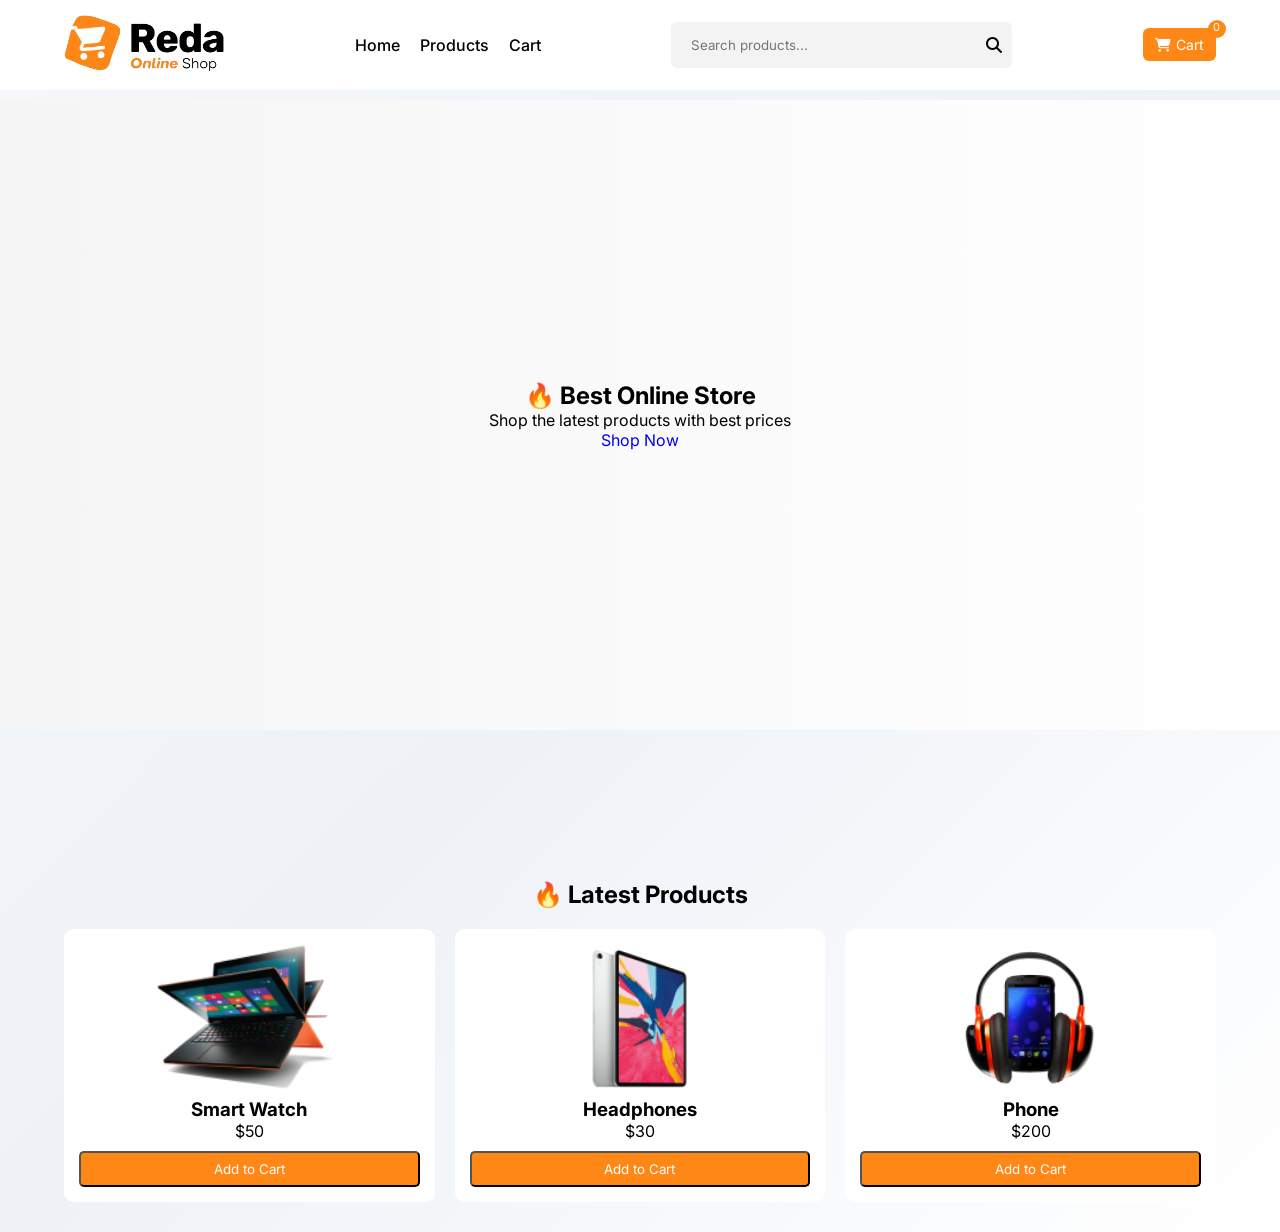
<file: index.html>
<!DOCTYPE html>
<html lang="en">
<head>
    <meta charset="UTF-8">
    <meta name="viewport" content="width=device-width, initial-scale=1.0">
    <title>Reda | Online Store</title>

    <link rel="stylesheet" href="CSS/style.css">
    <link rel="icon" href="img/icon.png">
    <link rel="stylesheet" href="https://cdnjs.cloudflare.com/ajax/libs/font-awesome/6.7.2/css/all.min.css">
</head>

<body>

<!-- ================= HEADER ================= -->
<header>
    <div class="top_header">
        <div class="container">

            <!-- LOGO -->
            <a href="index.html" class="logo">
                <img src="img/logo.png">
            </a>

            <!-- NAVIGATION -->
            <nav class="nav_menu">
                <a href="index.html">Home</a>
                <a href="product.html">Products</a>
                <a href="cart.html">Cart</a>
            </nav>

            <!-- SEARCH INPUT (عادي مش منبثق) -->
            <div class="search_box">
                <input type="text" id="search_input" placeholder="Search products...">
                <i class="fa-solid fa-magnifying-glass"></i>
            </div>

            <!-- CART -->
            <div class="cart_button">
                
                <a href="cart.html" class="cart_link">
                    <i class="fa-solid fa-cart-shopping"></i>
                    Cart
                </a>

                <span class="count" id="cart_count">0</span>
   
            </div>

        </div>
    </div>
</header>

<!-- ================= SEARCH RESULTS OVERLAY ================= -->
<div id="search_results" class="search_results"></div>

<!-- ================= HERO ================= -->
<section class="hero">
    <div class="container">
        <h1>🔥 Best Online Store</h1>
        <p>Shop the latest products with best prices</p>
        <a href="product.html" class="hero_btn">Shop Now</a>
    </div>
</section>

<!-- ================= PRODUCTS ================= -->
<main>

    <section class="products_section container">

        <h2>🔥 Latest Products</h2>

        <div class="products_grid" id="products_container">

            <div class="product_card">
                <img src="img/banner3_1.png">
                <h3>Smart Watch</h3>
                <p>$50</p>
                <button onclick="addToCart('Smart Watch', 50)">
                    Add to Cart
                </button>
            </div>

            <div class="product_card">
                <img src="img/banner3_2.png">
                <h3>Headphones</h3>
                <p>$30</p>
                <button onclick="addToCart('Headphones', 30)">
                    Add to Cart
                </button>
            </div>

            <div class="product_card">
                <img src="img/banner3_3.png">
                <h3>Phone</h3>
                <p>$200</p>
                <button onclick="addToCart('Phone', 200)">
                    Add to Cart
                </button>
            </div>

        </div>

    </section>

</main>

<script src="js/main.js"></script>

</body>
</html>
</file>
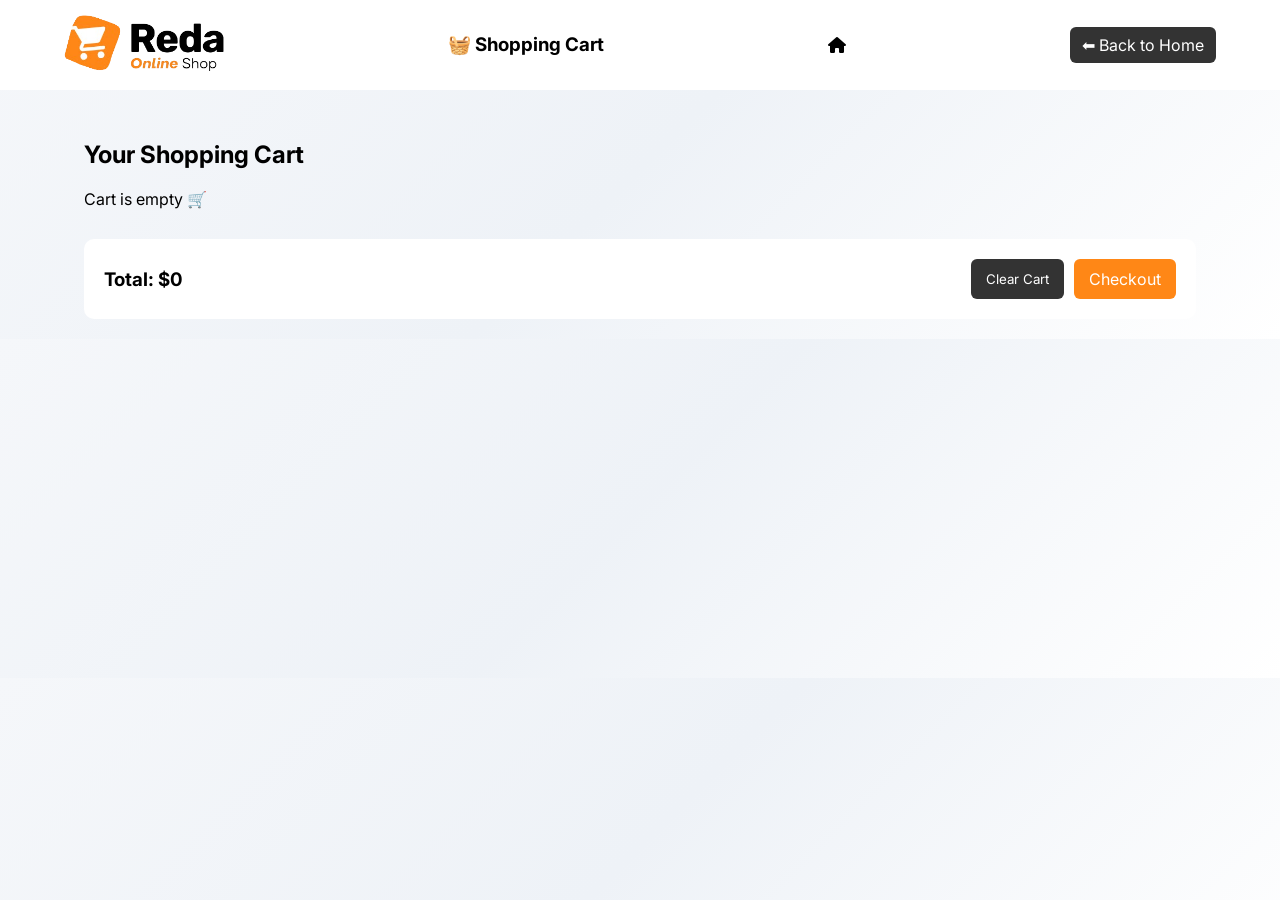
<file: cart.html>
<!DOCTYPE html>
<html lang="en">
<head>
    <meta charset="UTF-8">
    <meta name="viewport" content="width=device-width, initial-scale=1.0">
    <title>Cart | Reda Online</title>

    <link rel="stylesheet" href="CSS/style.css">
    <link rel="stylesheet" href="https://cdnjs.cloudflare.com/ajax/libs/font-awesome/6.7.2/css/all.min.css">
</head>

<body>

<header>
    <div class="top_header">
        <div class="container">

            <a href="index.html" class="logo">
                <img src="img/logo.png">
            </a>

            <h3>🧺 Shopping Cart</h3>

            <a href="index.html" style="color:#000;">
                <i class="fa-solid fa-house"></i>
            </a>
            <a href="index.html" class="back_btn">
    ⬅ Back to Home
</a>

        </div>
    </div>
</header>

<main class="container cart_page">

    <h2>Your Shopping Cart</h2>

    <div id="cart_items" class="cart_items"></div>

    <div class="cart_footer">

        <h3>Total: $<span id="total_price">0</span></h3>

        <div class="cart_buttons">
            <button onclick="clearCart()" class="clear_btn">
                Clear Cart
            </button>

<a href="checkout.html" class="checkout_btn">
    Checkout
</a>
        </div>

    </div>

</main>

<script src="js/cart.js"></script>

</body>
</html>
</file>
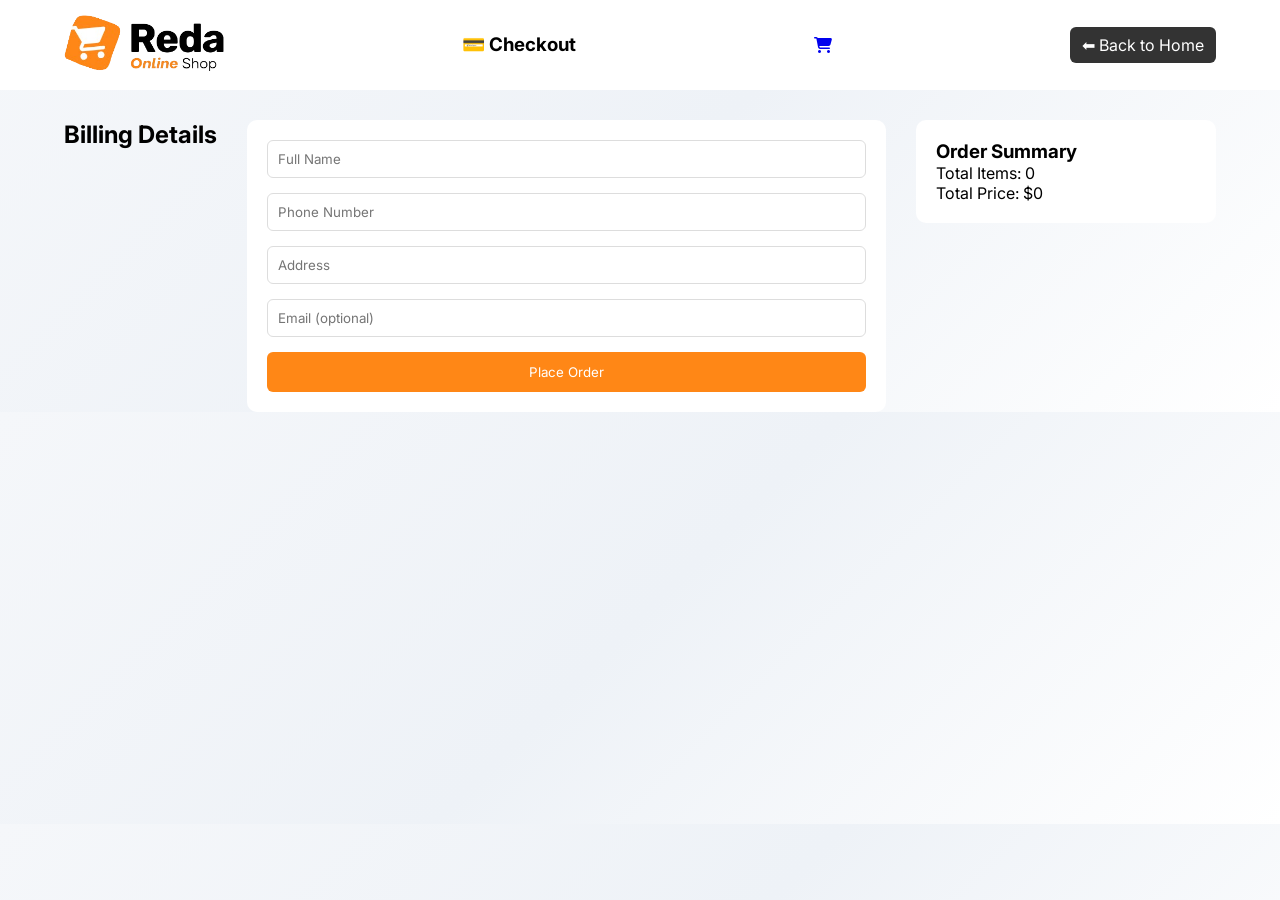
<file: checkout.html>
<!DOCTYPE html>
<html lang="en">
<head>
    <meta charset="UTF-8">
    <meta name="viewport" content="width=device-width, initial-scale=1.0">
    <title>Checkout | Reda Online</title>

    <link rel="stylesheet" href="CSS/style.css">
    <link rel="stylesheet" href="https://cdnjs.cloudflare.com/ajax/libs/font-awesome/6.7.2/css/all.min.css">
</head>

<body>

<header>
    <div class="top_header">
        <div class="container">

            <a href="index.html" class="logo">
                <img src="img/logo.png">
            </a>

            <h3>💳 Checkout</h3>

            <a href="cart.html">
                <i class="fa-solid fa-cart-shopping"></i>
            </a>
                        <a href="index.html" class="back_btn">
    ⬅ Back to Home
</a>

        </div>
    </div>
</header>

<main class="container checkout_page">

    <h2>Billing Details</h2>

    <form id="checkout_form" class="checkout_form">

        <input type="text" placeholder="Full Name" required>

        <input type="text" placeholder="Phone Number" required>

        <input type="text" placeholder="Address" required>

        <input type="email" placeholder="Email (optional)">

        <button type="submit">Place Order</button>

    </form>

    <div class="order_summary">
        <h3>Order Summary</h3>
        <p>Total Items: <span id="total_items">0</span></p>
        <p>Total Price: $<span id="total_price">0</span></p>
    </div>

</main>

<script src="js/checkout.js"></script>

</body>
</html>
</file>
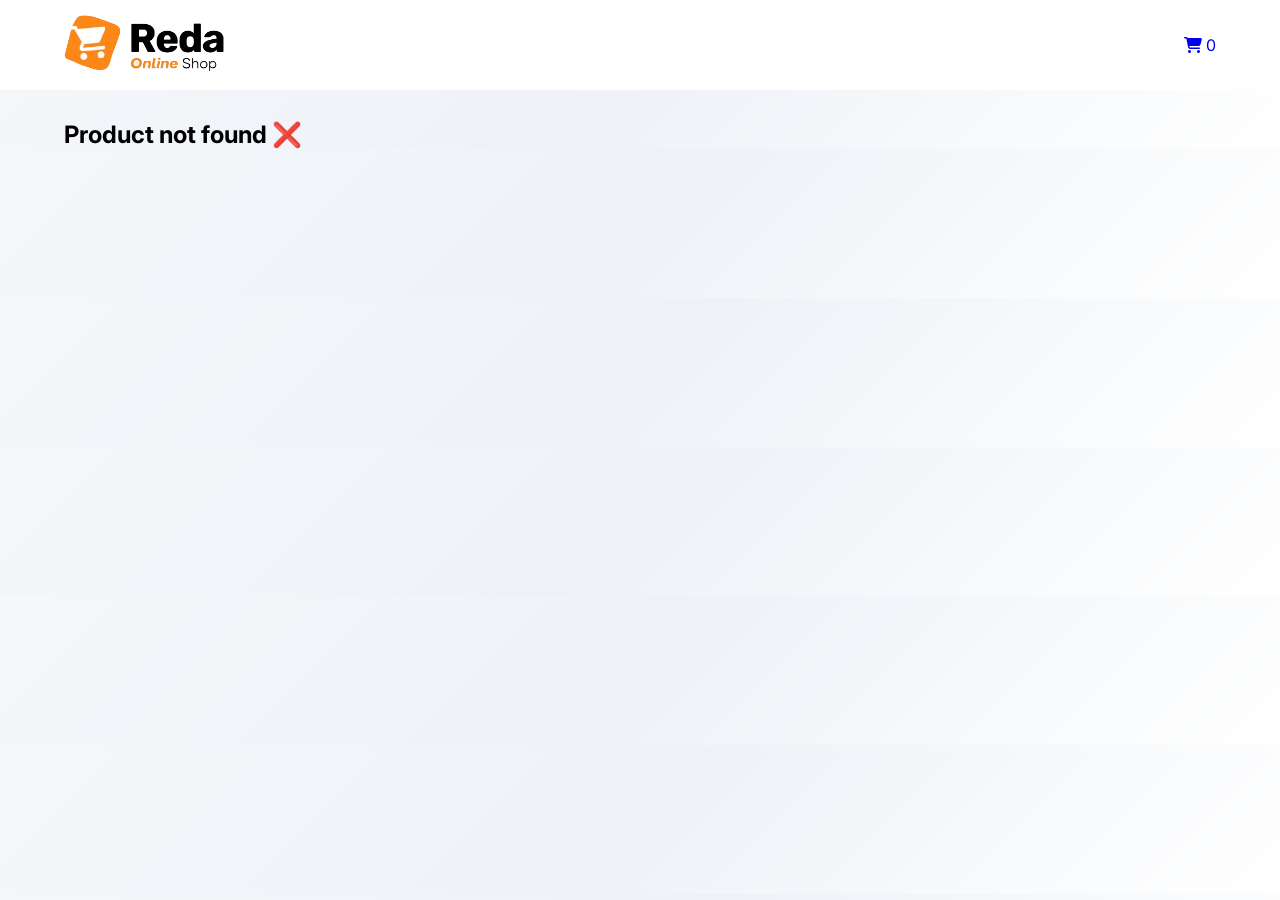
<file: product-details.html>
<!DOCTYPE html>
<html lang="en">
<head>
    <meta charset="UTF-8">
    <meta name="viewport" content="width=device-width, initial-scale=1.0">
    <title>Product Details</title>

    <link rel="stylesheet" href="CSS/style.css">
    <link rel="stylesheet" href="https://cdnjs.cloudflare.com/ajax/libs/font-awesome/6.7.2/css/all.min.css">
</head>

<body>

<header>
    <div class="top_header">
        <div class="container">

            <a href="index.html" class="logo">
                <img src="img/logo.png">
            </a>

            <a href="cart.html" class="cart_icon">
                <i class="fa-solid fa-cart-shopping"></i>
                <span id="cart_count">0</span>
            </a>

        </div>
    </div>
</header>

<!-- PRODUCT DETAILS -->
<main class="container product_details">

    <div id="product_detail_box"></div>

</main>

<script src="js/product-details.js"></script>

</body>
</html>
</file>
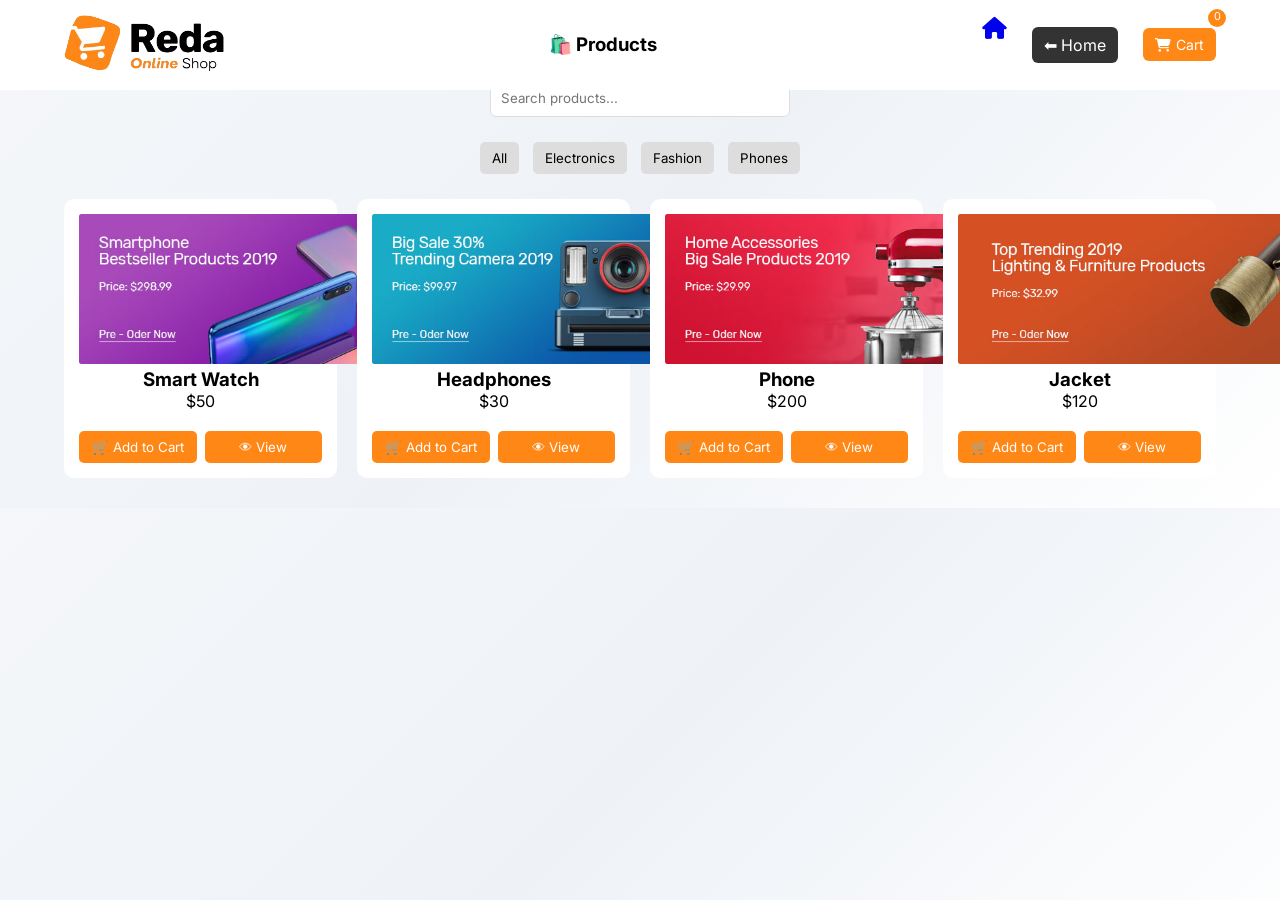
<file: product.html>
<!DOCTYPE html>
<html lang="en">
<head>
    <meta charset="UTF-8">
    <meta name="viewport" content="width=device-width, initial-scale=1.0">
    <title>Products | Reda Online</title>

    <link rel="stylesheet" href="CSS/style.css">
    <link rel="stylesheet" href="https://cdnjs.cloudflare.com/ajax/libs/font-awesome/6.7.2/css/all.min.css">
</head>

<body>

<!-- HEADER -->
<header>
    <div class="top_header">
        <div class="container">

            <a href="index.html" class="logo">
                <img src="img/logo.png">
            </a>

            <h3>🛍️ Products</h3>

            <div class="header_icons">

                <div class="icon">
                    <a href="index.html"><i class="fa-solid fa-house"></i></a>
                </div>
                <a href="index.html" class="back_btn">
    ⬅ Home
</a>

                            <div class="cart_button">
    <a href="cart.html" class="cart_link">
        <i class="fa-solid fa-cart-shopping"></i>
        <span>Cart</span>
    </a>

    <span class="count" id="cart_count">0</span>
</div>

            </div>

        </div>
    </div>
</header>

<!-- PRODUCTS -->
<main class="container">

    <section class="products_section">

        <h2>🔥 All Products</h2>
        <div class="search_products">

    <input type="text" id="search_input" placeholder="Search products...">

</div>
        <div class="filter_box">

    <button onclick="filterProducts('all')">All</button>
    <button onclick="filterProducts('Electronics')">Electronics</button>
    <button onclick="filterProducts('Fashion')">Fashion</button>
    <button onclick="filterProducts('Phones')">Phones</button>

</div>

        <div class="products_grid" id="products_container">
            <!-- المنتجات بتتولد هنا تلقائي -->
        </div>

    </section>

</main>

<script src="js/product.js"></script>
<script src="js/cart.js"></script>
<script src="js/main.js"></script>

</body>
</html>
</file>
<file: CSS/style.css>
@import url("https://fonts.googleapis.com/css2?family=DM+Sans:wght@400;500;700&family=Inter:wght@400;500&display=swap");

*{
    padding: 0;
    margin: 0;
    box-sizing: border-box;
    list-style: none;
    text-decoration: none;
    font-family: "Inter", sans-serif;
    body{
    background: linear-gradient(135deg, #f5f7fa 0%, #eef2f7 50%, #ffffff 100%);
}
}

:root{
    --main_color:#ff8716;
    --p_color:#7b7b7b;
    --bg_color:#F3F3F3;
    --white_color:#fff;
    --color_heading:#121416;
    --border_color:#e5e5e5d5;
}

/* Global */
body{
    background: linear-gradient(135deg, #f5f7fa 0%, #eef2f7 50%, #ffffff 100%);
}
.container{
    width: 90%;
    margin: auto;
    max-width: 1350px;
}

/* HEADER */
header{
    background: var(--white_color);
    position: fixed;
    top: 0;
    left: 0;
    right: 0;
    z-index: 1000;
}

header .top_header .container{
    display:flex;
    justify-content:space-between;
    align-items:center;
    padding:15px 0;
}

/* Logo */
.logo img{
    width:160px;
}

/* Search */
.search_box{
    display:flex;
    align-items:center;
    background: var(--bg_color);
    border-radius:5px;
    overflow:hidden;
}

.search_box select{
    padding:10px;
    background: var(--bg_color);
    cursor:pointer;
}

.search_box input{
    width:300px;
    padding:10px;
    background: var(--bg_color);
}

.search_box button{
    background: var(--main_color);
    padding:10px 15px;
    cursor:pointer;
    color:white;
}

/* Icons */
.header_icons{
    display:flex;
    gap:25px;
}

.icon{
    position:relative;
    cursor:pointer;
    
}

.icon i{
    font-size:22px;
}

.count{
    position:absolute;
    top:-8px;
    right:-10px;
    background: var(--main_color);
    color:white;
    width:18px;
    height:18px;
    border-radius:50%;
    font-size:11px;
    text-align:center;
}

/* MAIN */
main{
    margin-top:120px;
}

/* PRODUCTS */
.products_section{
    padding:30px 0;
}

.products_section h2{
    text-align:center;
    margin-bottom:20px;
}

.products_grid{
    display:grid;
    grid-template-columns:repeat(auto-fit, minmax(200px,1fr));
    gap:20px;
}

.product_card{
    background:white;
    padding:15px;
    border-radius:10px;
    text-align:center;
    transition:0.3s;
}

.product_card:hover{
    transform:translateY(-5px);
}

.product_card img{
    height:150px;
    object-fit:cover;
}

.product_card button{
    margin-top:10px;
    padding:8px;
    width:100%;
    background: var(--main_color);
    color:white;
    cursor:pointer;
    border-radius:5px;
}


/* CART.HTML */

.cart_page{
    margin-top:120px;
    padding:20px;
}

.cart_page h2{
    margin-bottom:20px;
}

/* المنتجات */
.cart_items{
    display:flex;
    flex-direction:column;
    gap:15px;
}

/* كل منتج */
.cart_item{
    background:white;
    padding:15px;
    display:flex;
    justify-content:space-between;
    align-items:center;
    border-radius:10px;
    box-shadow:0 2px 8px rgba(0,0,0,0.05);
    transition:0.3s;
}

.cart_item:hover{
    transform:scale(1.01);
}

/* اسم المنتج */
.cart_item h4{
    margin-bottom:5px;
}

/* زر الحذف */
.cart_item button{
    background:red;
    color:white;
    border:none;
    padding:6px 12px;
    border-radius:6px;
    cursor:pointer;
}

/* الفوتر */
.cart_footer{
    margin-top:30px;
    background:white;
    padding:20px;
    border-radius:10px;
    display:flex;
    justify-content:space-between;
    align-items:center;
}

/* الأزرار */
.cart_buttons{
    display:flex;
    gap:10px;
}

.clear_btn{
    background:#333;
    color:white;
    padding:10px 15px;
    border:none;
    border-radius:6px;
    cursor:pointer;
}

.checkout_btn{
    background:var(--main_color);
    color:white;
    padding:10px 15px;
    border:none;
    border-radius:6px;
    cursor:pointer;
}

/* cart button */

.cart_button{
    display:flex;
    align-items:center;
    gap:8px;
    position:relative;
}

.cart_link{
    display:flex;
    align-items:center;
    gap:5px;
    background: var(--main_color);
    color:white;
    padding:8px 12px;
    border-radius:6px;
    font-size:14px;
    transition:0.3s;
}

.cart_link:hover{
    opacity:0.9;
}

.cart_button .count{
    position:absolute;
    top:-8px;
    right:-10px;
}

/* wishlist_button */

.wishlist_button{
    display:flex;
    align-items:center;
    gap:8px;
    position:relative;
}

.wishlist_button a{
    display:flex;
    align-items:center;
    gap:5px;
    background:#eee;
    color:#333;
    padding:8px 12px;
    border-radius:6px;
    font-size:14px;
    transition:0.3s;
}

.wishlist_button a:hover{
    background:#ddd;
}

.wishlist_button .count{
    position:absolute;
    top:-8px;
    right:-10px;
    background:red;
    color:white;
    width:18px;
    height:18px;
    border-radius:50%;
    font-size:11px;
    text-align:center;
}

/* checkout_page */

.checkout_page{
    margin-top:120px;
    display:flex;
    gap:30px;
    flex-wrap:wrap;
}

/* الفورم */
.checkout_form{
    flex:1;
    background:white;
    padding:20px;
    border-radius:10px;
    display:flex;
    flex-direction:column;
    gap:15px;
}

.checkout_form input{
    padding:10px;
    border:1px solid #ddd;
    border-radius:6px;
}

.checkout_form button{
    background:var(--main_color);
    color:white;
    padding:12px;
    border:none;
    border-radius:6px;
    cursor:pointer;
}

/* ملخص الطلب */
.order_summary{
    width:300px;
    background:white;
    padding:20px;
    border-radius:10px;
    height:fit-content;
}
.icon a{
    display:flex;
    align-items:center;
    gap:5px;
}

.nav_btn{
    display:inline-block;
    margin:10px;
    padding:10px 15px;
    background: var(--main_color);
    color:white;
    border-radius:6px;
    font-size:14px;
}
.products_grid{
    display:grid;
    grid-template-columns:repeat(auto-fit, minmax(200px,1fr));
    gap:20px;
}

.product_card{
    background:white;
    padding:15px;
    border-radius:10px;
    text-align:center;
}

.filter_box{
    text-align:center;
    margin:20px 0;
}

.filter_box button{
    padding:8px 12px;
    margin:5px;
    border:none;
    background:#ddd;
    cursor:pointer;
    border-radius:5px;
    transition:0.3s;
}

.filter_box button:hover{
    background: var(--main_color);
    color:white;
}
.search_products{
    text-align:center;
    margin:20px 0;
}

.search_products input{
    width:300px;
    padding:10px;
    border:1px solid #ddd;
    border-radius:6px;
    outline:none;
}
.product_details{
    margin-top:120px;
}

/* الكارد الرئيسي */
.detail_box{
    display:flex;
    gap:30px;
    background:white;
    padding:20px;
    border-radius:10px;
    box-shadow:0 2px 10px rgba(0,0,0,0.08);
    flex-wrap:wrap;
}

/* الصورة */
.detail_box img{
    width:350px;
    border-radius:10px;
    object-fit:cover;
}

/* المعلومات */
.detail_info{
    flex:1;
}

.detail_info h2{
    font-size:28px;
    margin-bottom:10px;
}

.detail_info p{
    margin-bottom:15px;
    color:#666;
}

.detail_info h3{
    font-size:24px;
    color:var(--main_color);
    margin-bottom:20px;
}

/* الأزرار */
.detail_buttons{
    display:flex;
    gap:10px;
    flex-wrap:wrap;
}

.detail_buttons button{
    padding:10px 15px;
    border:none;
    cursor:pointer;
    border-radius:6px;
    font-size:14px;
}

/* زر شراء */
.buy_btn{
    background:green;
    color:white;
}

/* زر السلة */
.cart_btn{
    background:var(--main_color);
    color:white;
}

/* زر الرجوع */
.back_btn{
    background:#333;
    color:white;
}

.product_buttons{
    display:flex;
    gap:8px;
    margin-top:10px;
}

.cart_btn{
    flex:1;
    background: var(--main_color);
    color:white;
    border:none;
    padding:8px;
    border-radius:5px;
    cursor:pointer;
}

.details_btn{
    flex:1;
    background:#333;
    color:white;
    border:none;
    padding:8px;
    border-radius:5px;
    cursor:pointer;
}
.qty_box{
    display:flex;
    align-items:center;
    gap:10px;
}

.qty_box button{
    width:25px;
    height:25px;
    border:none;
    background:var(--main_color);
    color:white;
    border-radius:4px;
    cursor:pointer;
}

.qty_box span{
    font-weight:bold;
}

.remove_btn{
    background:red;
    color:white;
    border:none;
    padding:6px 10px;
    border-radius:5px;
    cursor:pointer;
}
.back_btn{
    display:inline-block;
    padding:8px 12px;
    background:#333;
    color:white;
    border-radius:6px;
    margin:10px 0;
    text-decoration:none;
}

/* NAV */
.nav_menu{
    display:flex;
    gap:20px;
}

.nav_menu a{
    color:#000;
    font-weight:500;
}

/* زر البحث */
.search_btn{
    background:var(--main_color);
    color:#fff;
    border:none;
    padding:8px 15px;
    border-radius:6px;
    cursor:pointer;
}

/* HERO */
.hero{
    height:70vh;
    display:flex;
    align-items:center;
    justify-content:center;
    text-align:center;
    background:linear-gradient(to right,#f5f5f5,#fff);
    margin-top:100px;
}

/* POPUP SEARCH */
.search_modal{
    position:fixed;
    top:0;
    left:0;
    width:100%;
    height:100%;
    background:rgba(0,0,0,0.6);
    display:none;
    align-items:center;
    justify-content:center;
}

.search_box_popup{
    background:#fff;
    padding:20px;
    border-radius:10px;
    display:flex;
    gap:10px;
}

.search_box_popup input{
    width:300px;
    padding:10px;
}

/* search box */
.search_box{
    display:flex;
    align-items:center;
    gap:5px;
    background:#f3f3f3;
    padding:5px 10px;
    border-radius:6px;
}

.search_box input{
    border:none;
    outline:none;
    background:transparent;
}

/* نتائج البحث المنبثقة */
.search_results{
    position:fixed;
    top:90px;
    left:50%;
    transform:translateX(-50%);
    width:60%;
    background:white;
    box-shadow:0 5px 20px rgba(0,0,0,0.2);
    border-radius:10px;
    display:none;
    flex-direction:column;
    max-height:400px;
    overflow-y:auto;
    z-index:1000;
}

.search_item{
    display:flex;
    align-items:center;
    gap:10px;
    padding:10px;
    border-bottom:1px solid #eee;
    cursor:pointer;
}

.search_item img{
    width:50px;
    height:50px;
    object-fit:cover;
}

/* زر التبديل */
</file>
